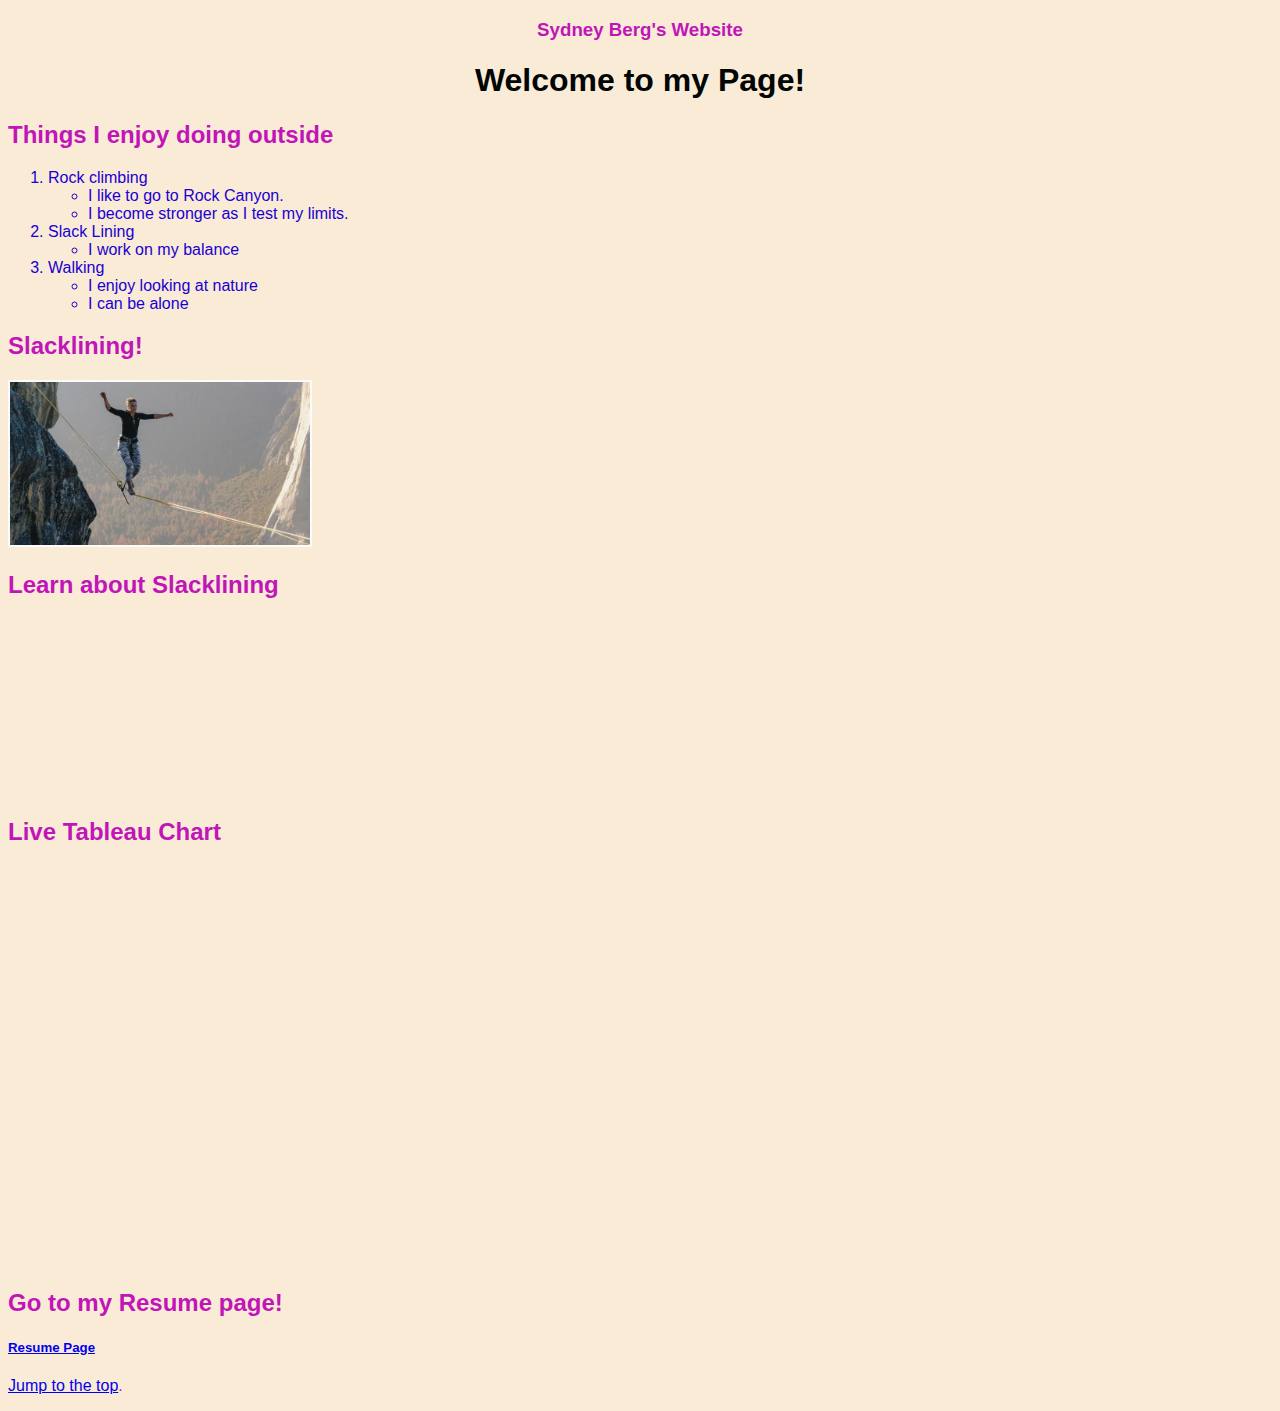
<file: IS 201 Final/indexscrap.html>
<!DOCTYPE html>
<html lang="en">
<head>
    <meta charset="UTF-8">
    <meta name="viewport" content="width=device-width, initial-scale=1.0">
    <title>Sydney B</title>
    <link rel="stylesheet" href="style.css">
</head>
<body>
    <div class="header">
        <h3>Sydney Berg's Website</h3>
        <h1>Welcome to my Page! </h1>
    </div>
    <div class="outside">
        <h2>Things I enjoy doing outside</h2>
        <ol>
            <li>Rock climbing</li>
                <ul>
                    <li>I like to go to Rock Canyon.</li>
                    <li>I become stronger as I test my limits.</li>
                </ul>
            </li>
            <li>Slack Lining</li>
                <ul>
                    <li>I work on my balance</li>
                </ul>
            </li>
            <li>Walking</li>
                <ul>
                    <li>I enjoy looking at nature</li>
                    <li>I can be alone</li>
                </ul>
            </li>
        </ol>
    </div>
        <h2>Slacklining!</h2>
        <img src="images/womanslack.jpeg" alt="Slackline" width="300" height="200">
  

        <h2>Learn about Slacklining</h2>        
        <iframe width="350" height="175" src="https://www.youtube.com/embed/cONyshUviDU?si=A0Pmv_YAqexM-Wrr" frameborder="0" ></iframe>
       
        
            
        <h2>Live Tableau Chart</h2>
        <div class="tableau-chart">
         <!-- Replace the URL with the actual embed code provided by Tableau -->
             <iframe width="600" height="400" src="https://public.tableau.com/views/REALESTATE-Investment_17014708977900/Home?:embed=yes&:showVizHome=no&:host_url=https%3A%2F%2Fpublic.tableau.com%2F&:embed_code_version=3&:tabs=yes&:toolbar=yes&:animate_transition=yes&:display_static_image=yes&:display_spinner=yes&:display_overlay=yes&:display_count=yes&publish=yes&:language=en-US" frameborder="0"></iframe>
        </div>

        <h2>Go to my Resume page!</h2>
        <a href="startboot/bootstrap/index.html"><h5>Resume Page</h5></a>
        <p><a href="#top">Jump to the top</a>.</p>
        

        </body>
        </html>
</file>
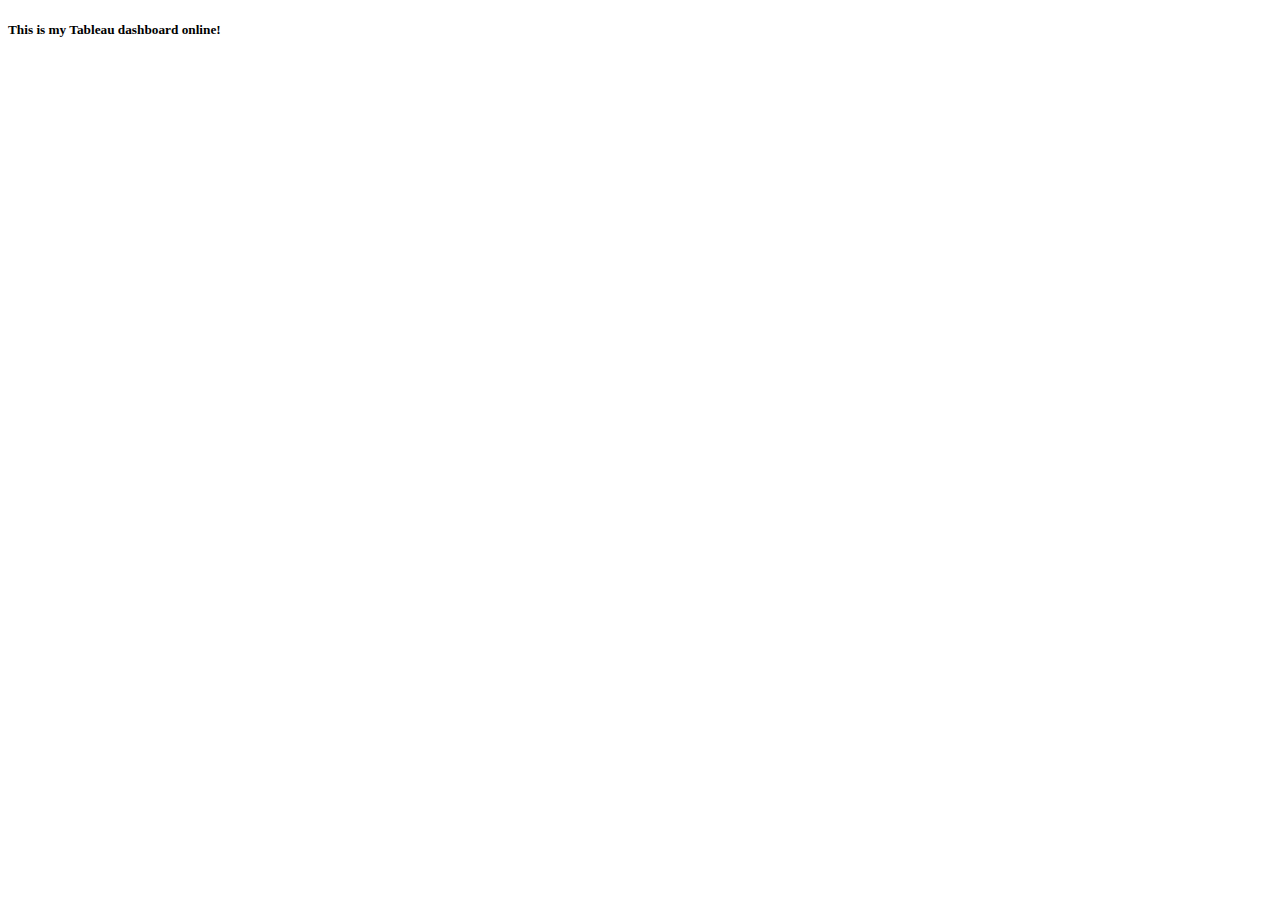
<file: IS 201 Final/Tableau.html>
<!DOCTYPE html>

<html>
    <head>
        <title>Tableau Dashboard Demo</title>
    </head>
    <body>
        <h5>This is my Tableau dashboard online!</h5>
        <div class='tableauPlaceholder' id='viz1701470990732' style='position: relative'><noscript><a href='#'><img alt=' ' src='https:&#47;&#47;public.tableau.com&#47;static&#47;images&#47;RE&#47;REALESTATE-Investment_17014708977900&#47;Home&#47;1_rss.png' style='border: none' /></a></noscript><object class='tableauViz'  style='display:none;'><param name='host_url' value='https%3A%2F%2Fpublic.tableau.com%2F' /> <param name='embed_code_version' value='3' /> <param name='site_root' value='' /><param name='name' value='REALESTATE-Investment_17014708977900&#47;Home' /><param name='tabs' value='yes' /><param name='toolbar' value='yes' /><param name='static_image' value='https:&#47;&#47;public.tableau.com&#47;static&#47;images&#47;RE&#47;REALESTATE-Investment_17014708977900&#47;Home&#47;1.png' /> <param name='animate_transition' value='yes' /><param name='display_static_image' value='yes' /><param name='display_spinner' value='yes' /><param name='display_overlay' value='yes' /><param name='display_count' value='yes' /><param name='language' value='en-US' /><param name='filter' value='publish=yes' /></object></div>                <script type='text/javascript'>                    var divElement = document.getElementById('viz1701470990732');                    var vizElement = divElement.getElementsByTagName('object')[0];                    vizElement.style.width='1666px';vizElement.style.height='918px';                    var scriptElement = document.createElement('script');                    scriptElement.src = 'https://public.tableau.com/javascripts/api/viz_v1.js';                    vizElement.parentNode.insertBefore(scriptElement, vizElement);                </script>
    </body>
</html>
</file>
<file: IS 201 Final/style.css>
/* Style definitions */
body {
    font-family:'Gill Sans', 'Gill Sans MT', Calibri, 'Trebuchet MS', sans-serif;
    color: #c115b8;
    background-color: antiquewhite;
}


h1 {
    color: #010503; /* Font color */
}

.header{
    text-align: center;
}

.outside{
    text-align:left;
}

img {
    max-width: 100%;
    height: auto;
    border: 2px solid #fbfbfb; /* Border color */
}

ol li {
    color:rgb(25, 0, 211);
}
</file>
